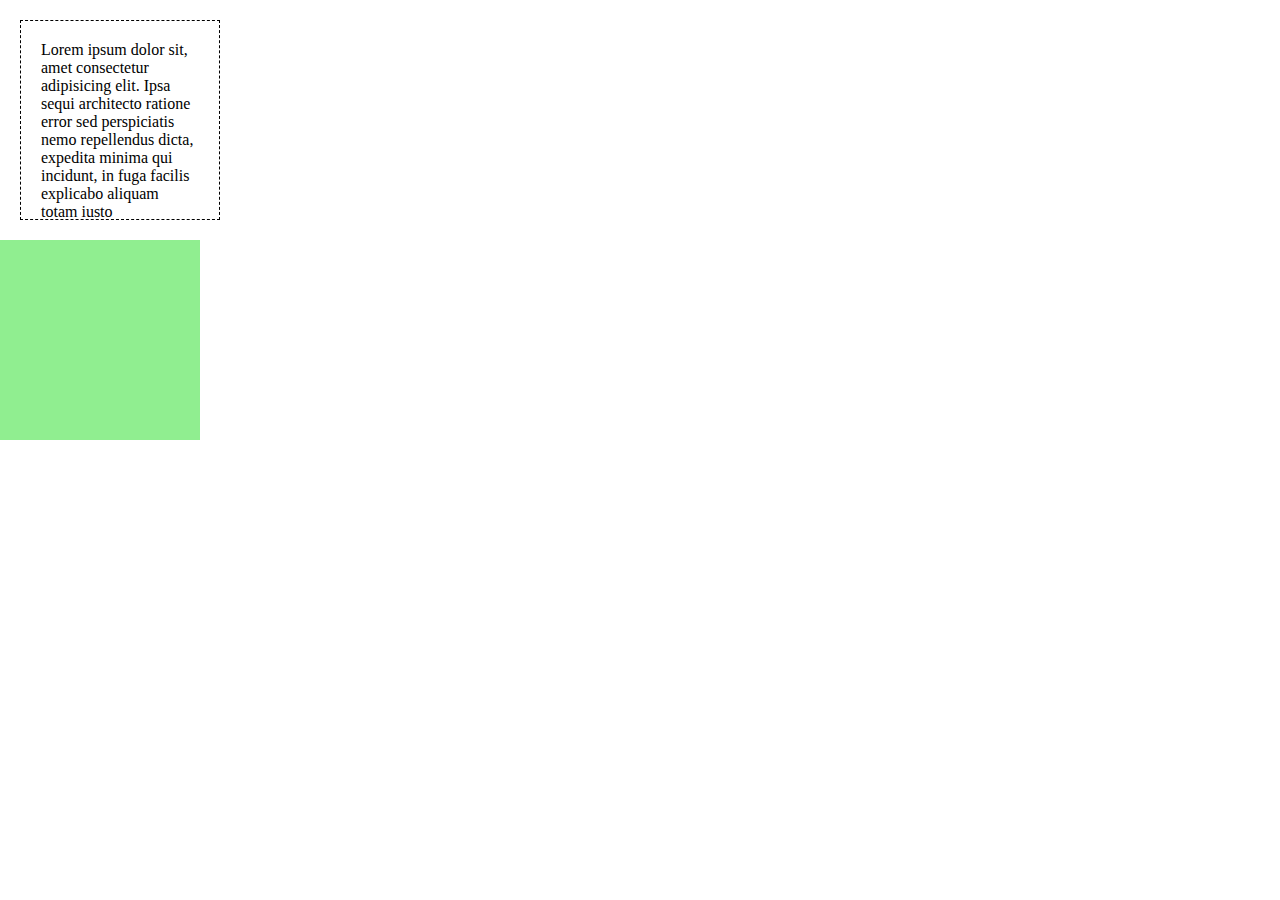
<file: Week-3/Day-2_html-css/index.html>
<!DOCTYPE html>
<html lang="en">
<head>
    <meta charset="UTF-8">
    <meta http-equiv="X-UA-Compatible" content="IE=edge">
    <meta name="viewport" content="width=device-width, initial-scale=1.0">
    <link rel="stylesheet" href="style.css">
    <title>Latihan HTML dan CSS</title>
</head>
<body>
    <!-- Typography -->
    <!-- untuk title -->
    <!-- <h1>Ini adalah tag H1</h1>
    <h2 class="warna_merah">Ini adalah tag H2</h2>
    <h3>Ini adalah tag H3</h3>
    <h4>Ini adalah tag H4</h4>
    <h5>Ini adalah tag H5</h5>
    <h6>Ini adalah tag H6</h6> -->

    <!-- untuk paragraph -->
    <!-- <p>Lorem ipsum dolor, sit amet consectetur adipisicing elit. Itaque, libero doloribus. Blanditiis minima qui repudiandae, debitis saepe ipsum beatae dolor consequuntur nesciunt! Molestiae possimus doloremque cum beatae itaque nulla esse?</p>
    <strong>ini adalah tag strong</strong>
    <b>ini adalah tag b</b>
    <i>ini adalah tag i</i>
    <u>ini adalah tag u</u>
    <a href="https://www.google.com">ini adalah tag a</a> -->

    <!-- list -->
    <!-- unordered list -->
    <!-- <h2>Ini adalah Unordered List</h2>
    <ul id="unordered">
        <li>ini unordered list 1</li>
        <li>ini unordered list 2</li>
        <li>ini unordered list 3</li>
        <li>ini unordered list 4</li>
    </ul> -->
    <!-- ordered list -->
    <!-- <h2>Ini adalah Ordered List</h2>
    <ol>
        <li>ini ordered list 1</li>
        <li>ini ordered list 2</li>
        <li>ini ordered list 3</li>
        <li>ini ordered list 4</li>
    </ol> -->
    <!-- form -->
    <!-- <form action="#" method="get">
        <label for="teks">ini input text</label>
        <input name="teks" id="teks" type="text" placeholder="type text">
        
        <label for="pass">ini input password</label>
        <input id="pass" type="password" placeholder="type password">
        
        <label for="emailku">ini input email</label>
        <input id="emailku" type="email" placeholder="type email">
        
        <label for="checkboxku">ini input checkbox</label>
        <input id="checkboxku" type="checkbox" placeholder="type checkbox">
        
        <label for="warna">ini input color</label>
        <input id="warna" type="color">

        <label for="tanggal">ini input tanggal</label>
        <input id="tanggal" type="date">

        <button type="submit">Kirim data</button>
    </form> -->

    <!-- container / pembungkus -->
    <div class="kotak_biru">
        Lorem ipsum dolor sit, amet consectetur adipisicing elit. Ipsa sequi architecto ratione error sed perspiciatis nemo repellendus dicta, expedita minima qui incidunt, in fuga facilis explicabo aliquam totam iusto voluptatibus.
    </div>
    <div class="kotak_hijau"></div>
</body>
</html>
</file>
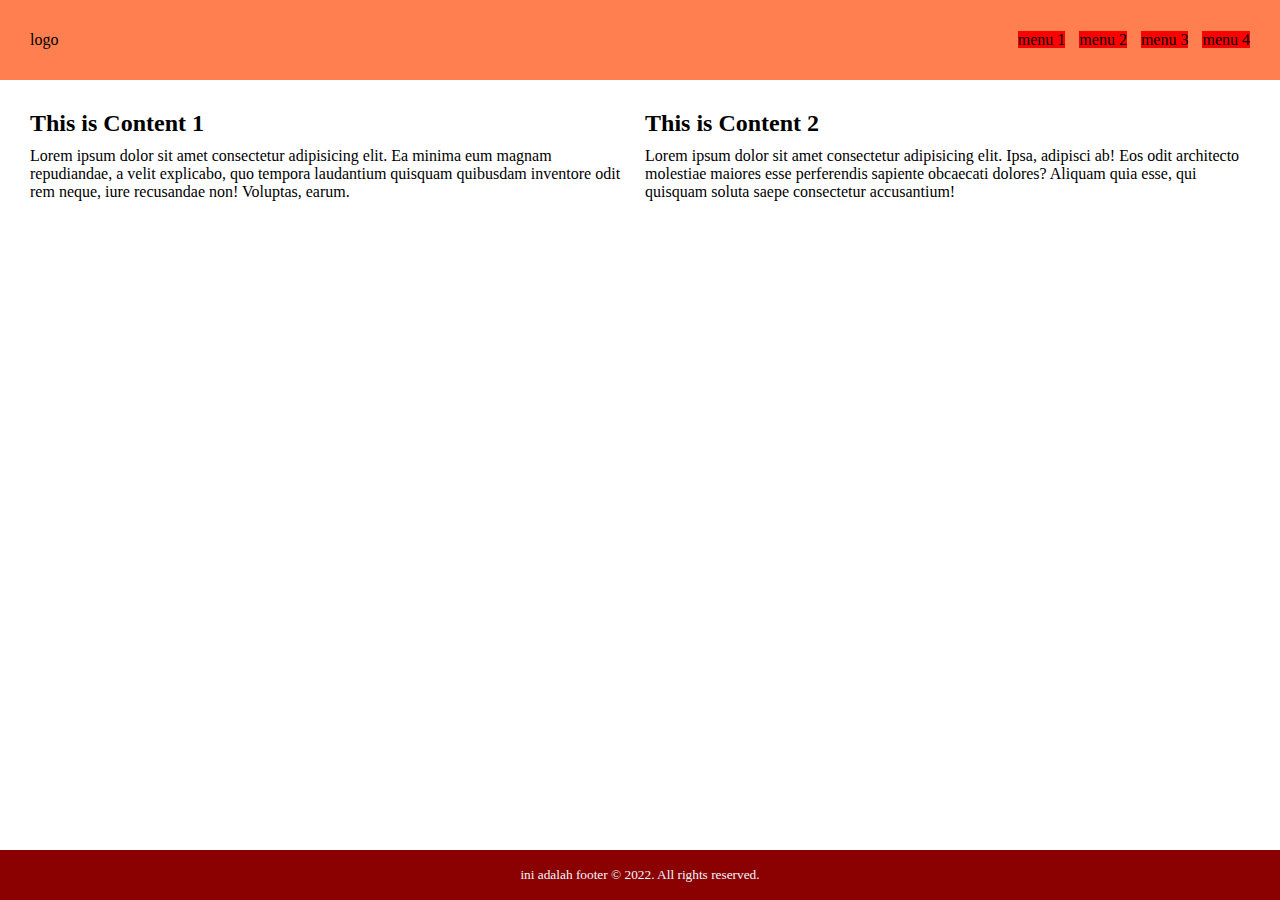
<file: Week-3/Day-2_html-css/flexbox/index.html>
<!DOCTYPE html>
<html lang="en">
<head>
    <meta charset="UTF-8">
    <meta http-equiv="X-UA-Compatible" content="IE=edge">
    <meta name="viewport" content="width=device-width, initial-scale=1.0">
    <title>Latihan Flexbox</title>
    <link rel="stylesheet" href="style.css">
</head>
<body>
    <div class="navbar">
        <div class="logo">
            logo
        </div>
        <div class="menu">
            <a href="#">menu 1</a>
            <a href="#">menu 2</a>
            <a href="#">menu 3</a>
            <a href="#">menu 4</a>
        </div>
    </div>
    <div class="content">
        <div class="content1">
            <h2>This is Content 1</h2>
            <p>Lorem ipsum dolor sit amet consectetur adipisicing elit. Ea minima eum magnam repudiandae, a velit explicabo, quo tempora laudantium quisquam quibusdam inventore odit rem neque, iure recusandae non! Voluptas, earum.</p>
        </div>
        <div class="content2">
            <h2>This is Content 2</h2>
            <p>Lorem ipsum dolor sit amet consectetur adipisicing elit. Ipsa, adipisci ab! Eos odit architecto molestiae maiores esse perferendis sapiente obcaecati dolores? Aliquam quia esse, qui quisquam soluta saepe consectetur accusantium!</p>
        </div>
    </div>
    <div class="footer">
        <small>ini adalah footer &copy; 2022. All rights reserved.</small>
    </div>
</body>
</html>
</file>
<file: Week-3/Day-2_html-css/style.css>
/* selector */
/* - tag html */
/* akan menghighlight semua tag yang ada */
*{
    margin: 0;
    padding: 0;
    box-sizing: border-box;
}


p {
    color: lightcoral;
    word-spacing: 2px;
}

/* - class name */
.warna_merah{
    color: red;
}

/* - id name */
#unordered{
    list-style: circle;
}

/* sizing */
/* px, em, rem */
/* bordered dan overflow */
.kotak_biru{
    width: 200px;
    height: 200px;
    border: 1px dashed black;
    margin: 20px;
    padding: 20px;
    overflow: auto;
}
.kotak_hijau{
    width: 200px;
    height: 200px;
    background: lightgreen;
}

/* Layouting */
/* float */

/* grid */

/* flexbox */
</file>
<file: Week-3/Day-2_html-css/flexbox/style.css>
*{
    margin: 0;
    padding: 0;
    box-sizing: border-box;
}

.navbar{
    background-color: coral;
    height: 80px;
    display: flex;
    justify-content: space-between;
    padding: 30px;
    align-items: center;
}

.navbar>.menu>a{
    text-decoration: none;
    background-color: red;
    width: 100px;
    margin-left: 10px;
    color: black;
}

.content{
    display: flex;
    margin: 10px;
    padding: 10px;
    overflow: auto;
}

.content > *{
    margin: 10px;
}

h2{
    margin-bottom: 10px;
}

.footer{
    display: flex;
    height: 50px;
    justify-content: center;
    background-color: darkred;
    align-items: center;
    color: aliceblue;
    position: absolute;
    bottom: 0;
    left: 0;
    right: 0;
}
</file>
